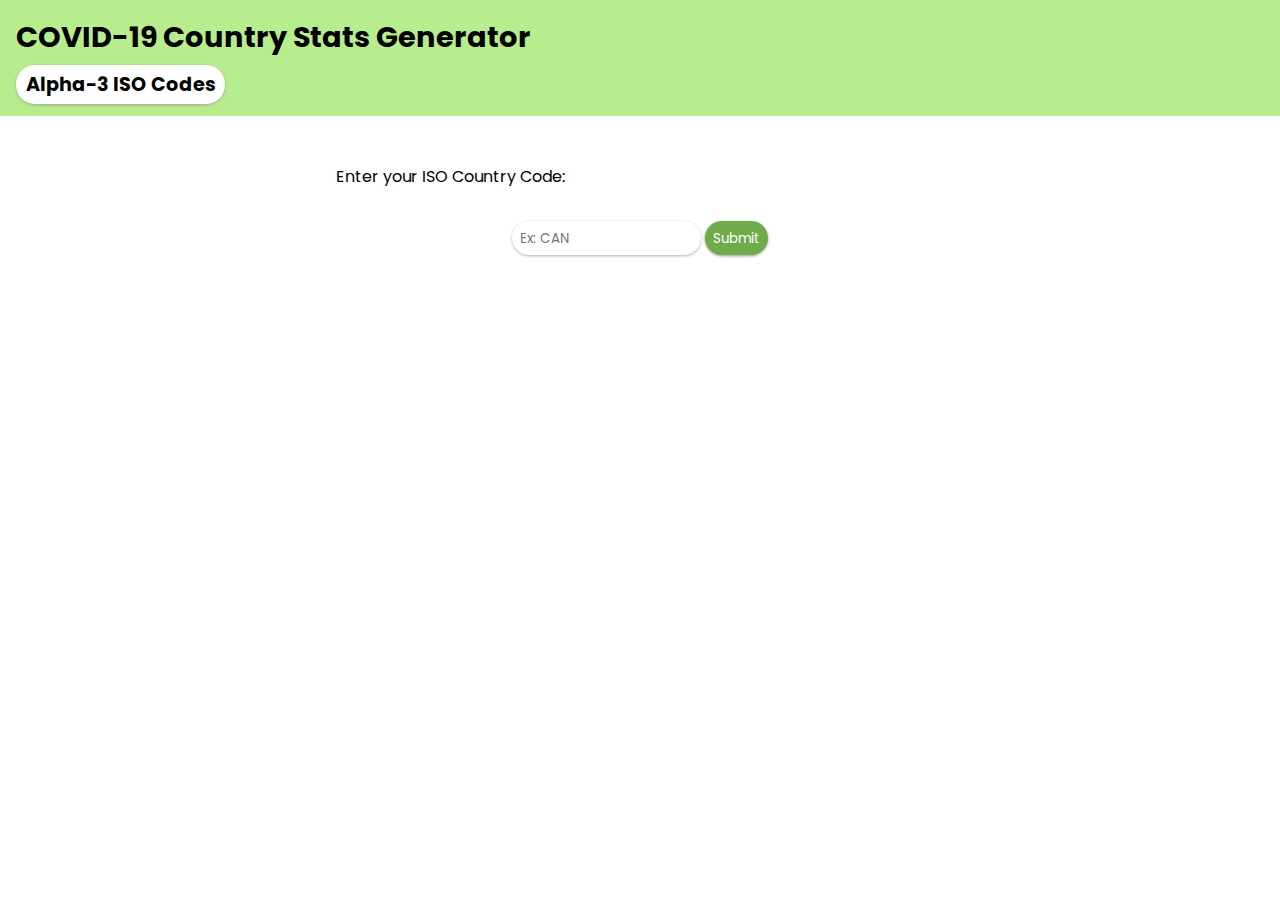
<file: index.html>
<!doctype html>
<html lang="en">
	<head>
		<meta charset="utf-8">
		<meta name="viewport" content="width=device-width, initial-scale=1.0">
        <title>COVID-19 Country Data Generator</title>
        <link rel="stylesheet" href="style.css">
    </head>
	<body>
        <header>
            <h1>COVID-19 Country Stats Generator</h1>
            <h2><a href="codes.html"> Alpha-3 ISO Codes</a></h2>
        </header>
        <main>
            <section>
                <p>Enter your ISO Country Code:</p>
                <form action="index.html" method="POST" id="submitForm">
                    <input type="text" id="inputValue" placeholder="Ex: CAN">
                    <input type="button" value="Submit" class="button" onclick=`resetForm()` onclick=`scrollToBottom()`>
                </form>
                <!-- <div class="map"><img src="img/13-132760_world-map-transparent-images-world-map-colorful-png.png" alt="Image of world map"></div>
            </section> -->
            <div class="display"></div>
        </main>
		<script src="script.js"></script>
	</body>
</html>
</file>
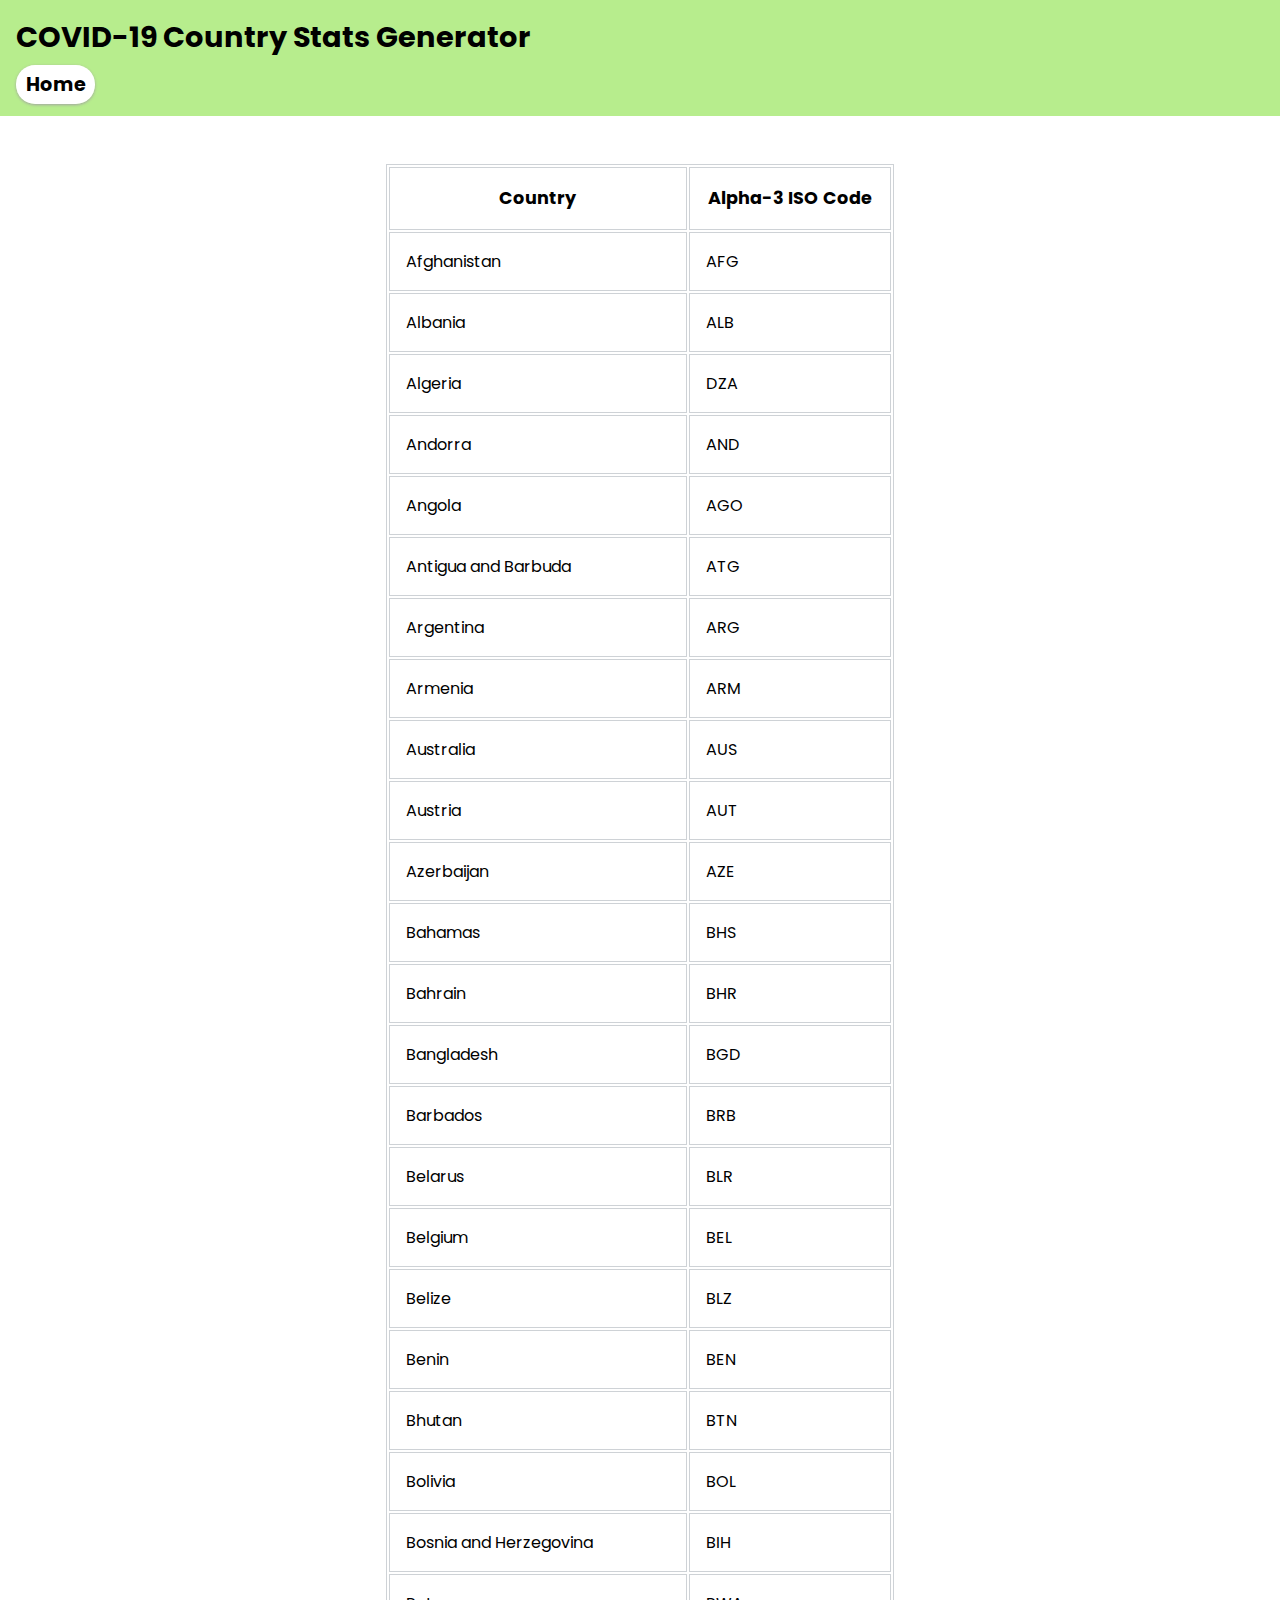
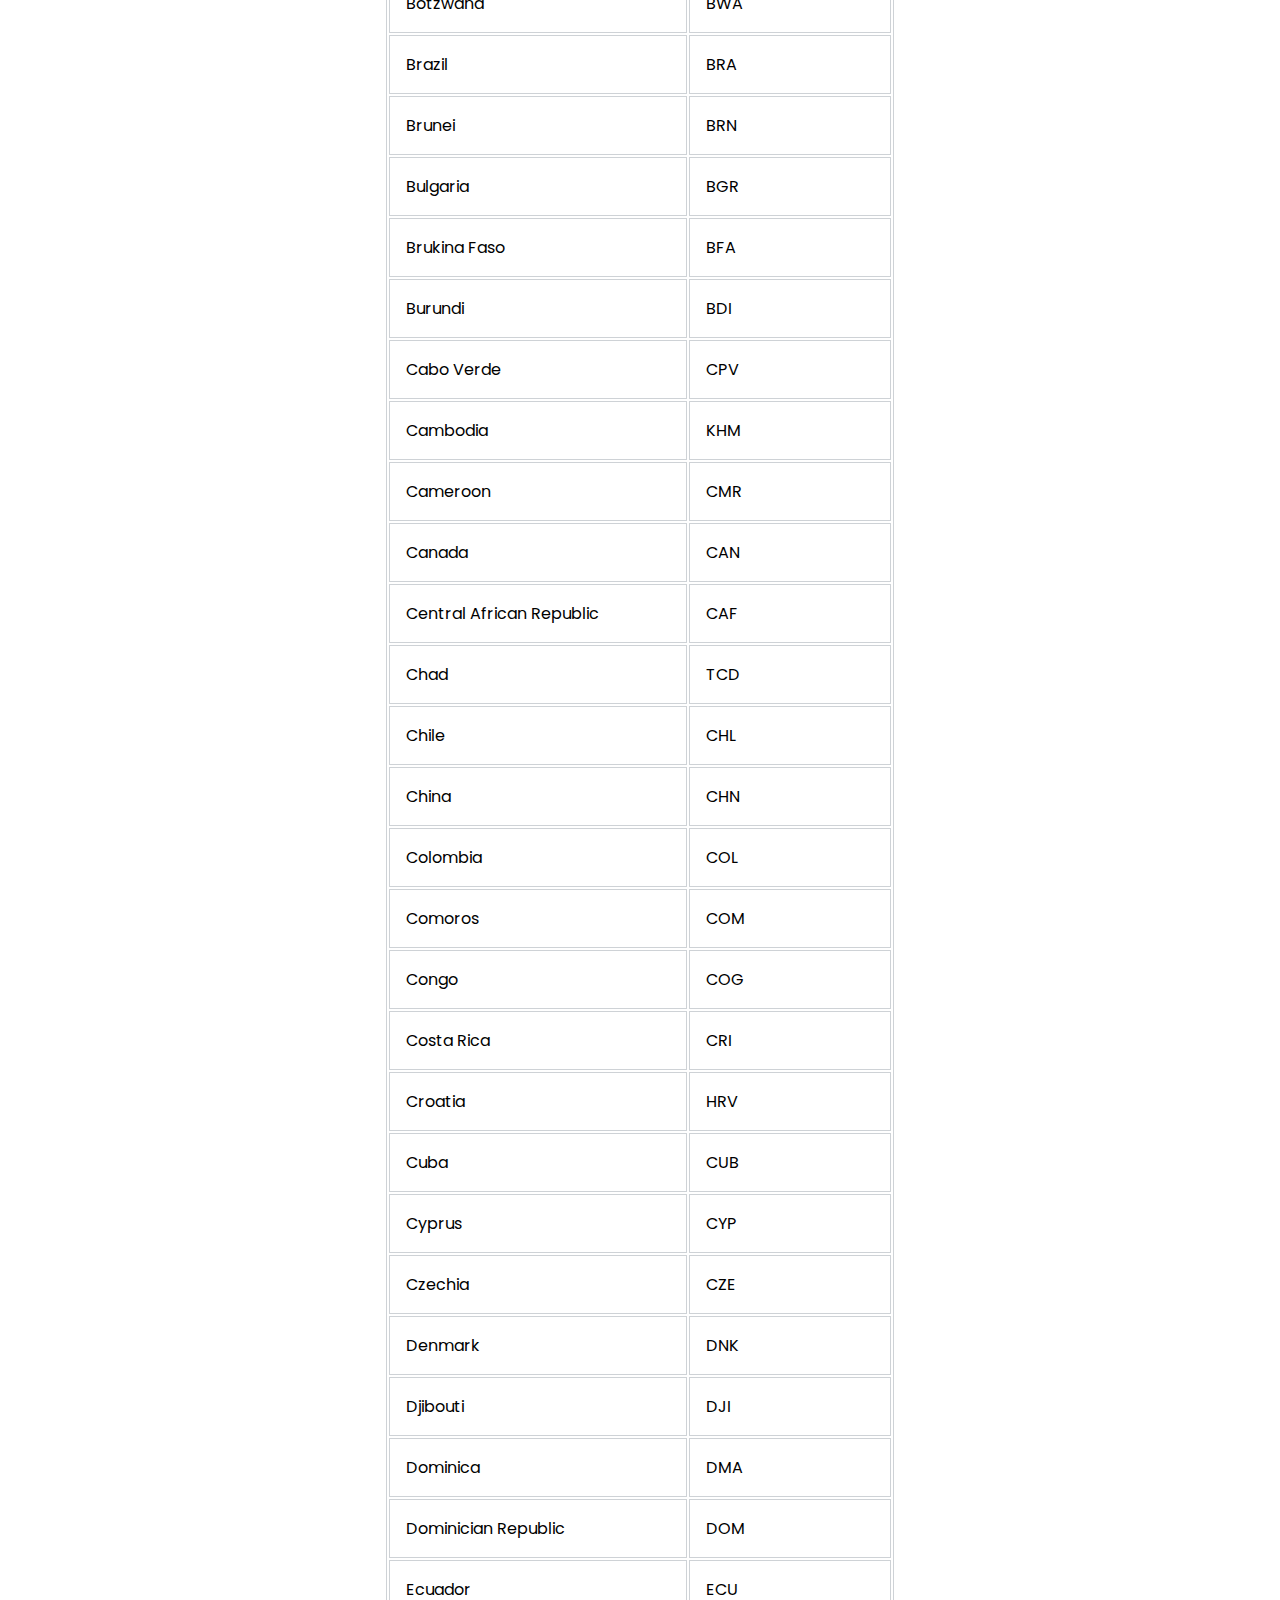
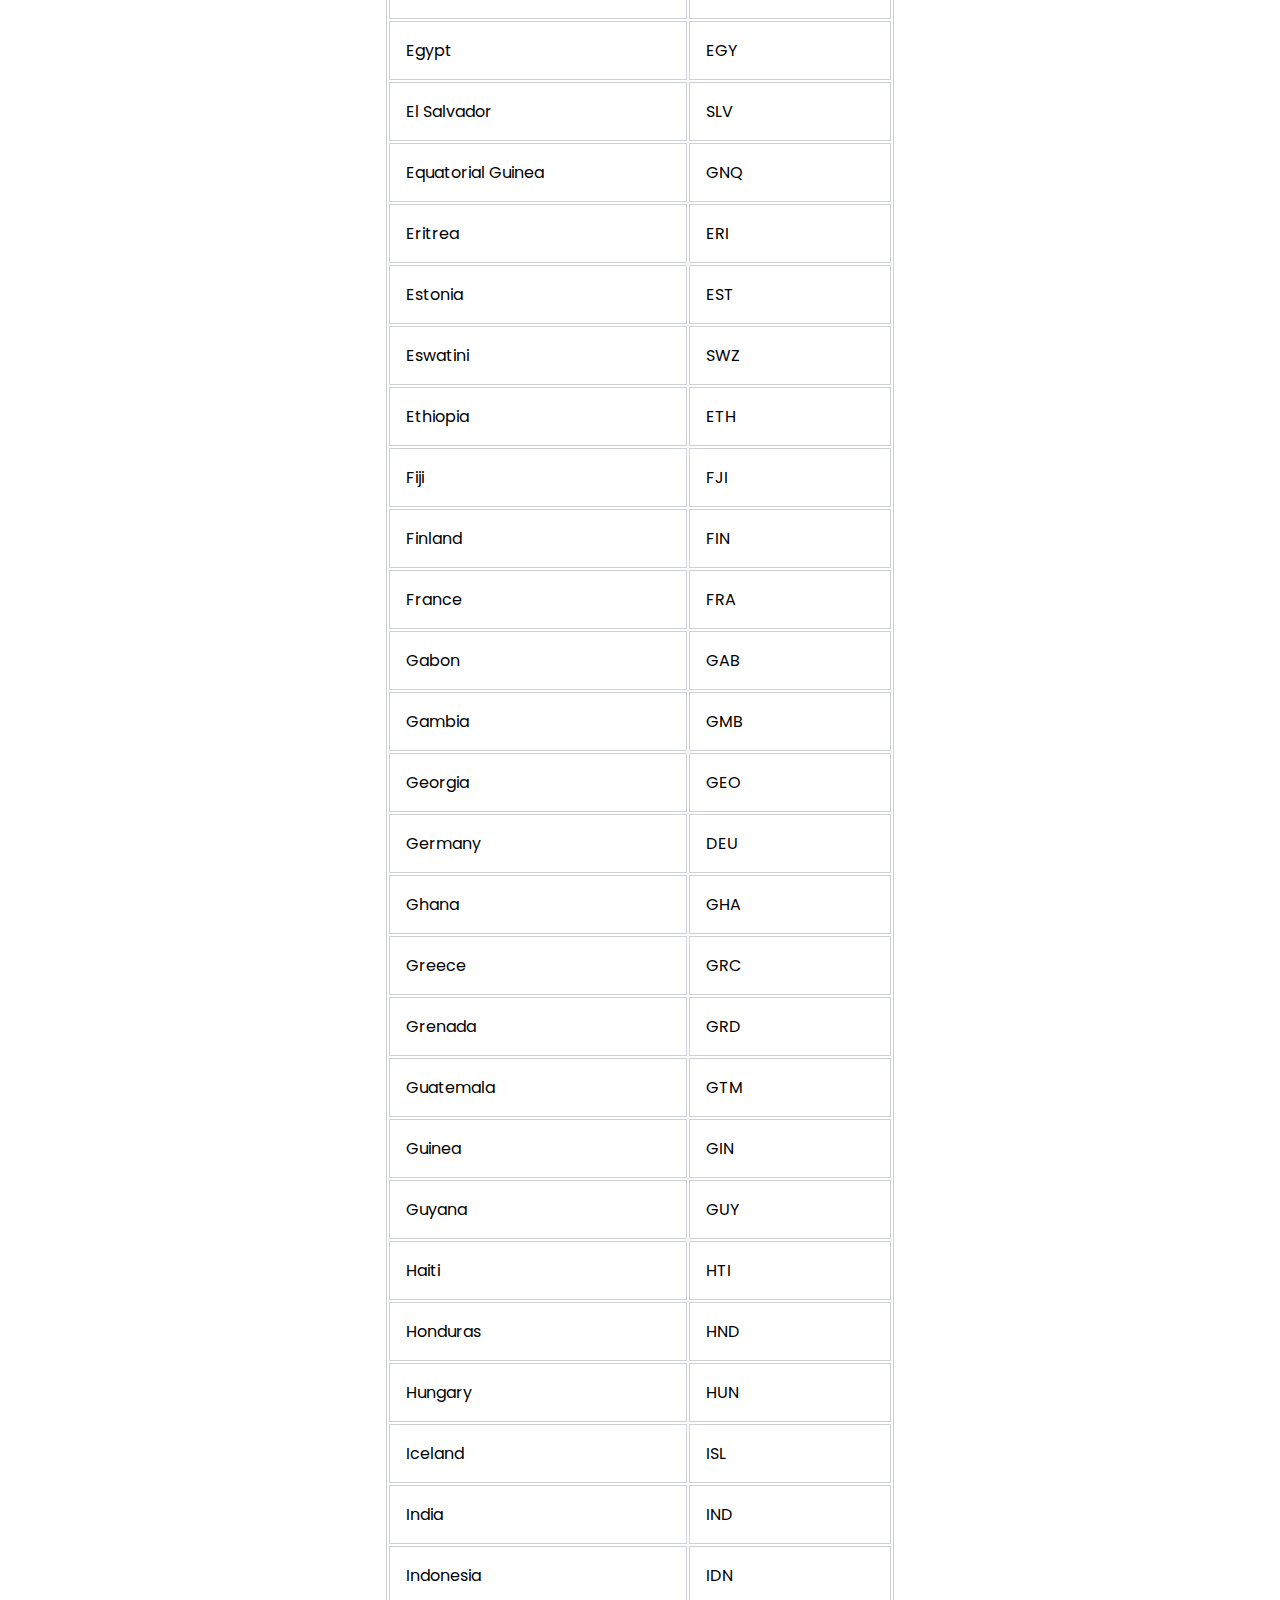
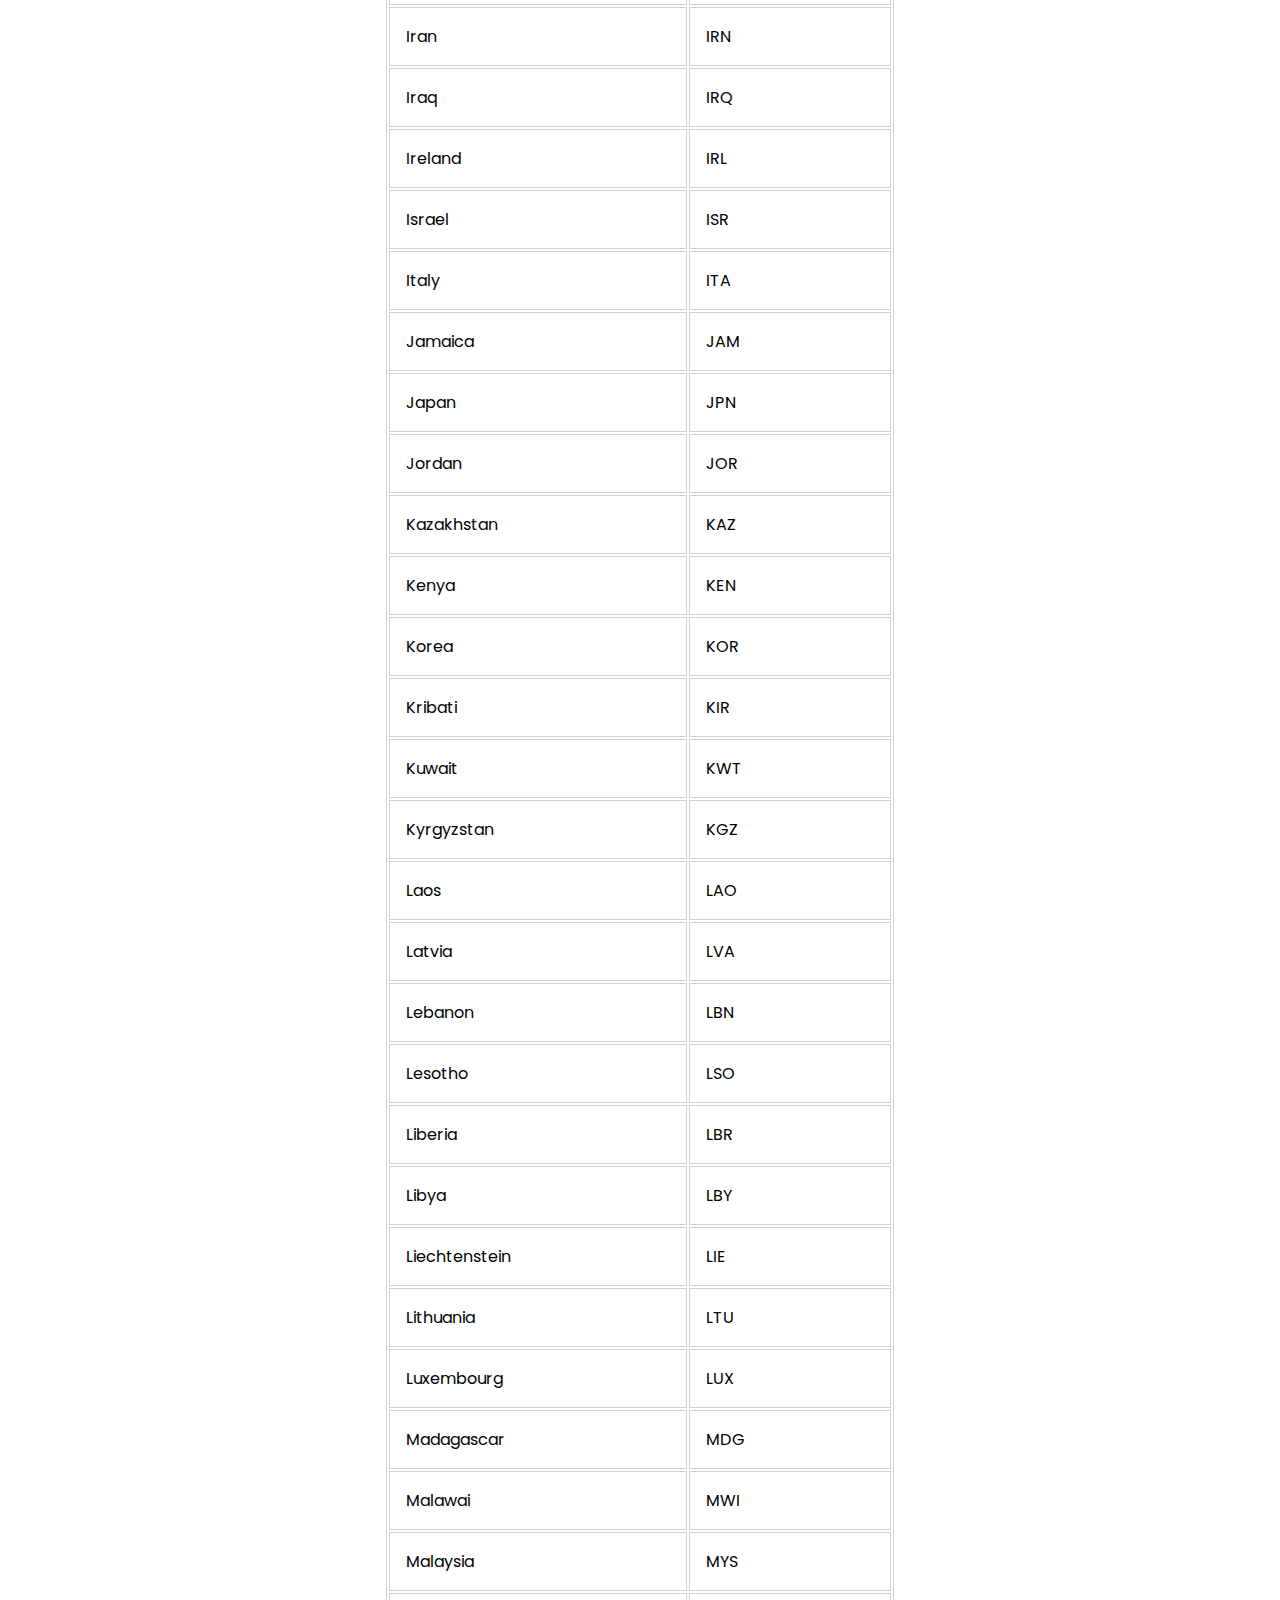
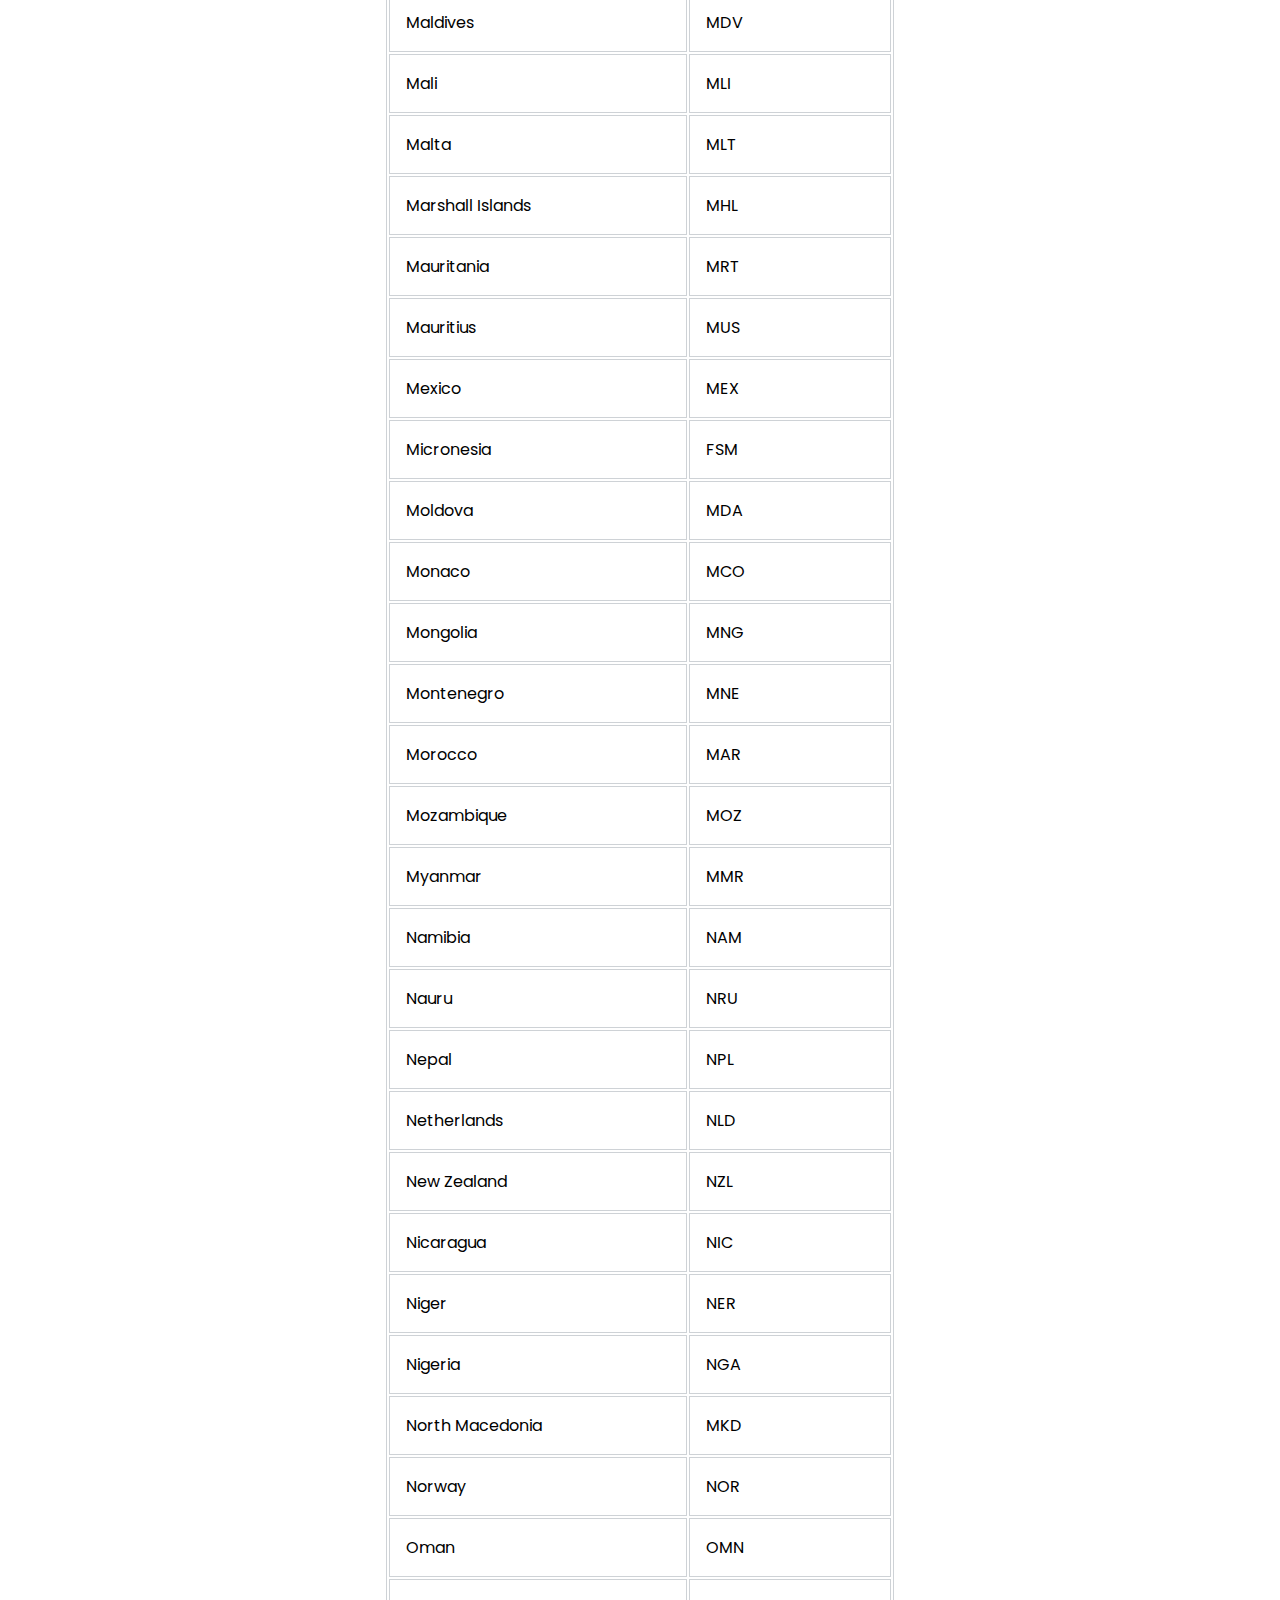
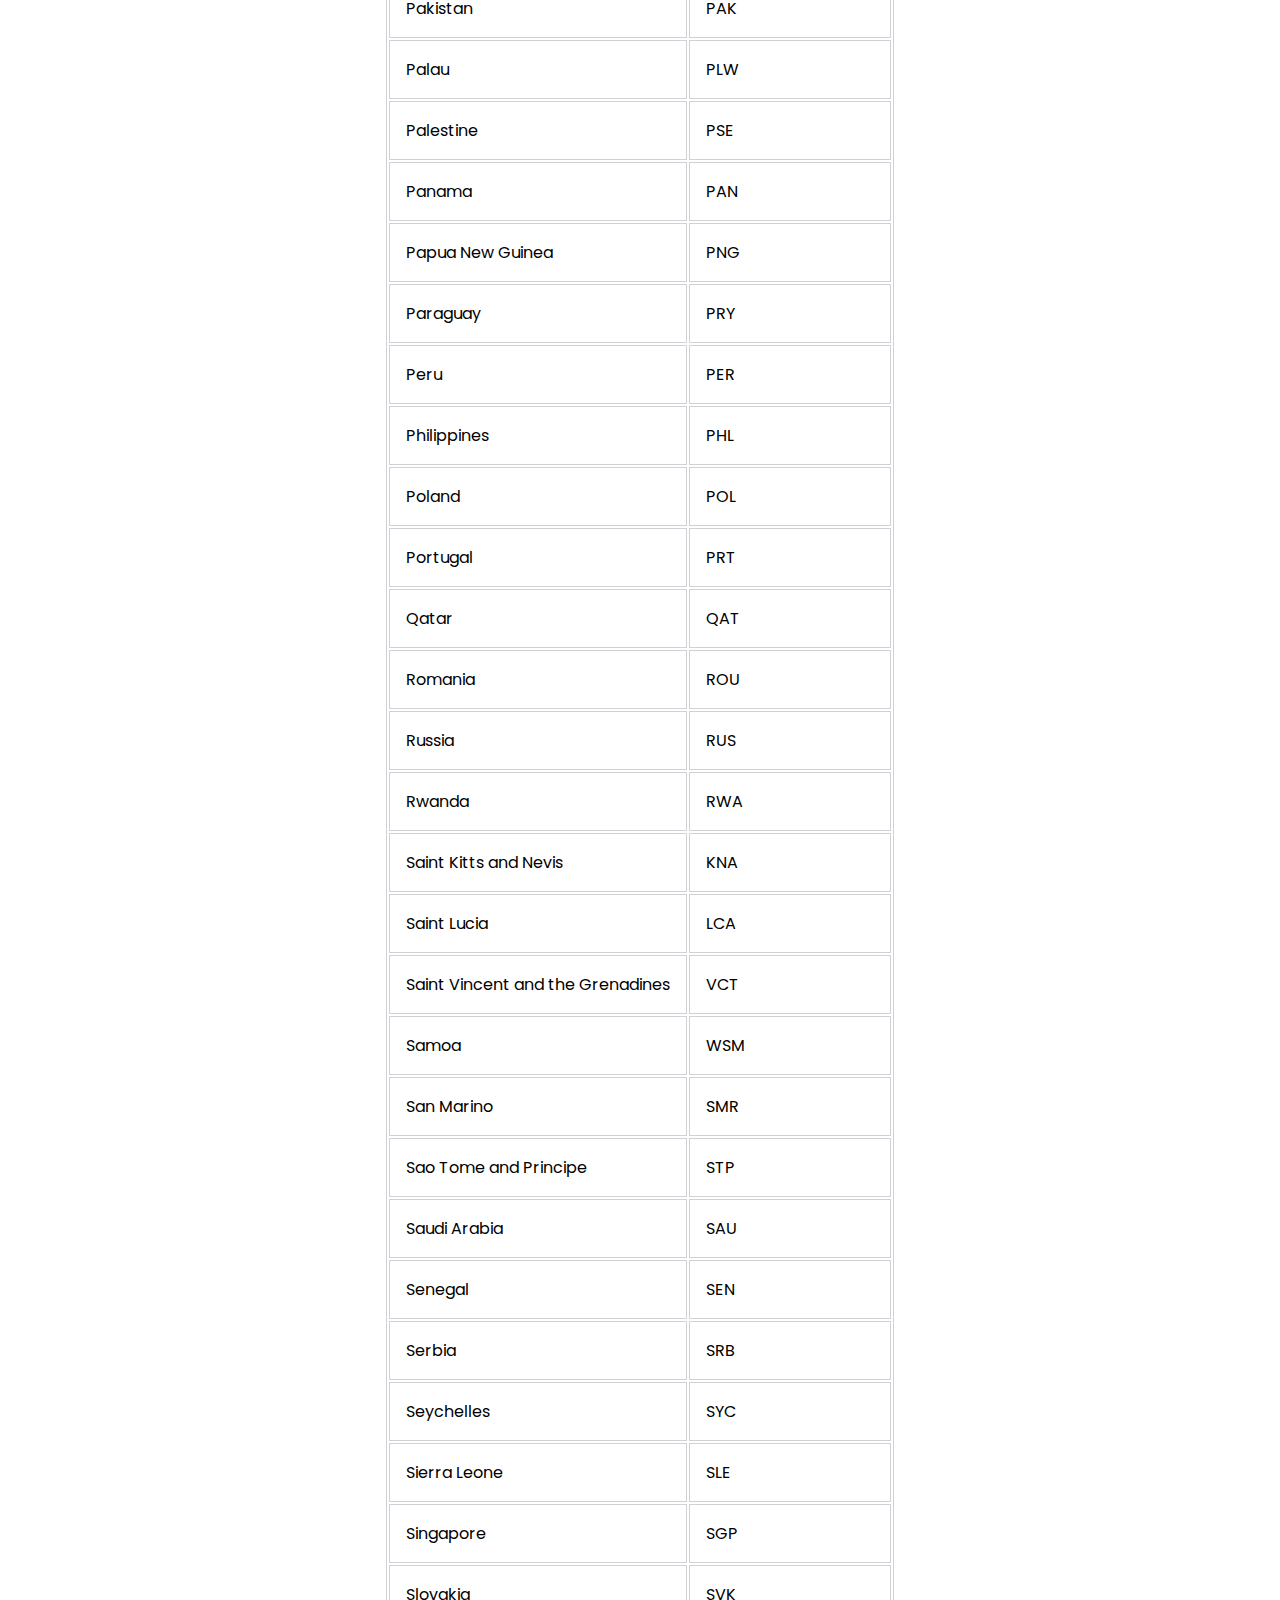
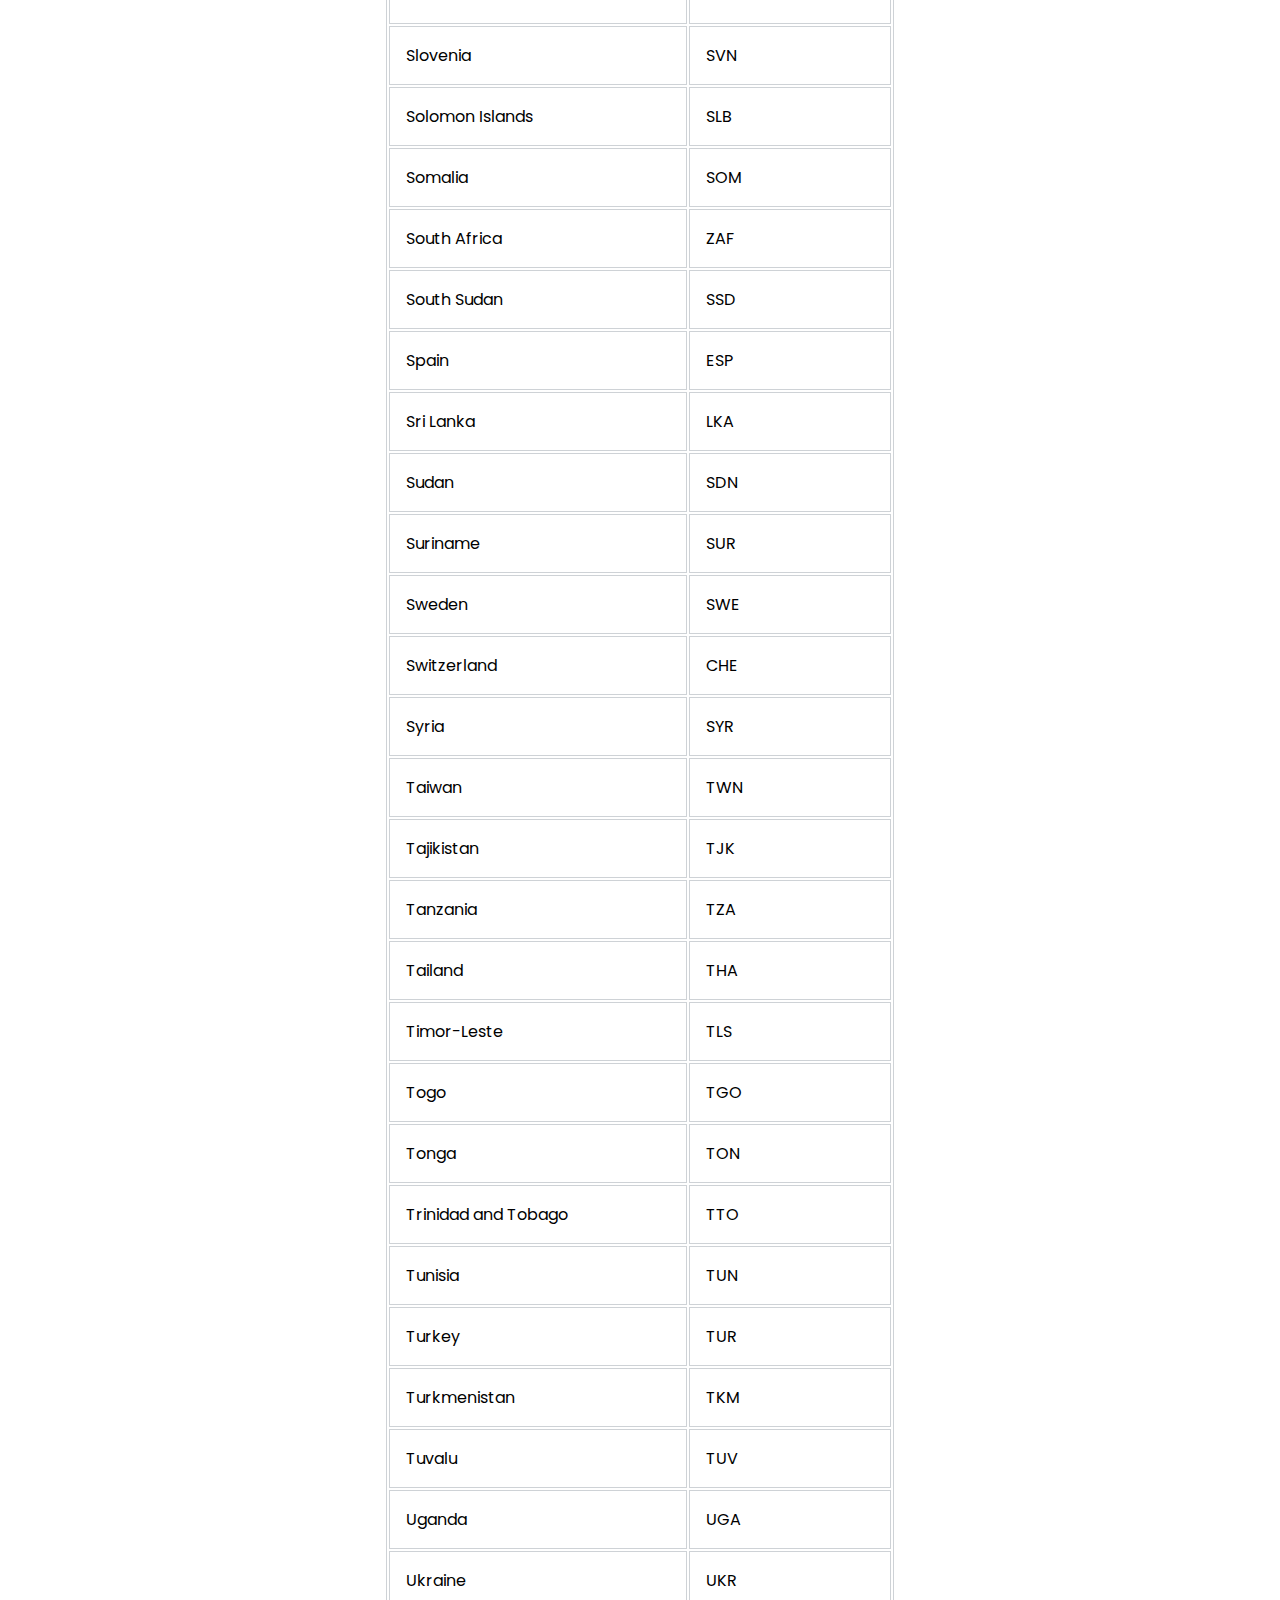
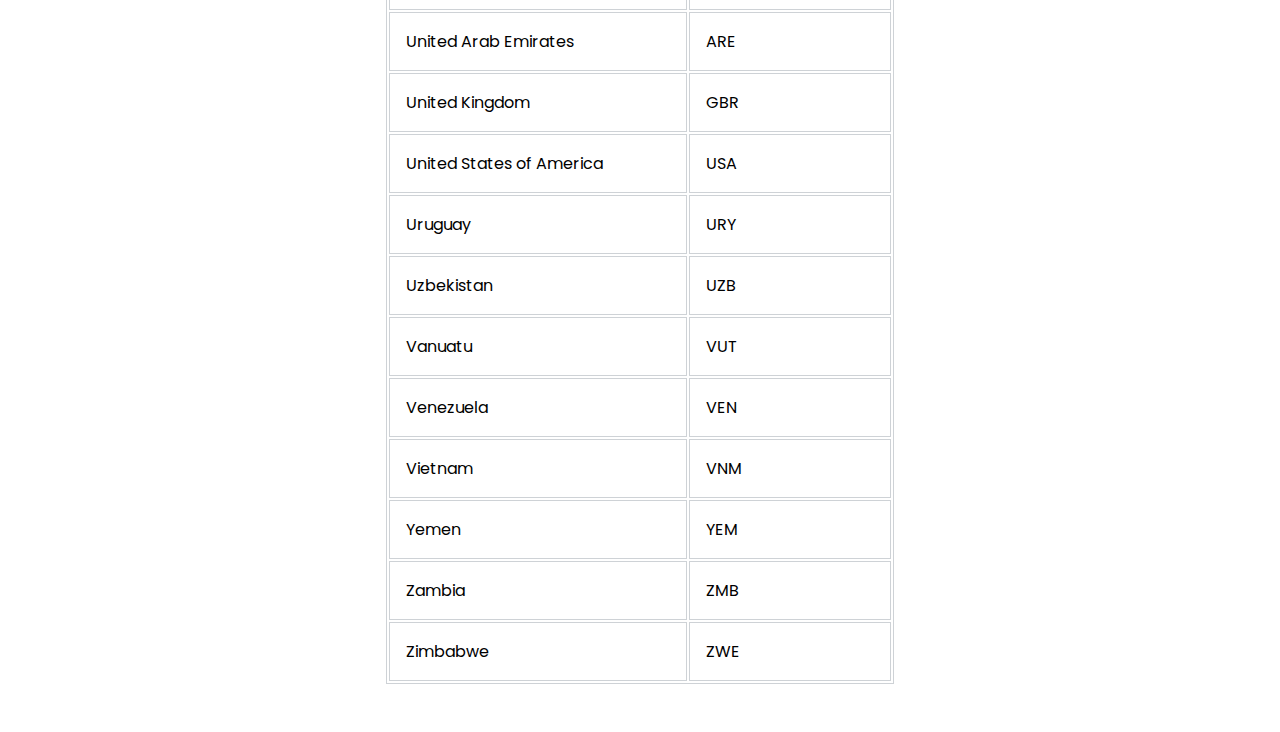
<file: codes.html>
<!doctype html>
<html lang="en">
<head>
    <meta charset="utf-8">
    <meta name="viewport" content="width=device-width, initial-scale=1.0">
    <title>Country ISO Codes</title>
    <link rel="stylesheet" href="style.css">
</head>
<body>
    <header>
        <h1>COVID-19 Country Stats Generator</h1>
        <h2><a href="index.html">Home</a></h2>
    </header>
    <main>
        <table>
            <tr>
                <th>Country</th>
                <th>Alpha-3 ISO Code</th>
            </tr>
            <tr>
                <td>Afghanistan</td>
                <td>AFG</td>
            </tr>
            <tr>
                <td>Albania</td>
                <td>ALB</td>
            </tr>
            <tr>
                <td>Algeria</td>
                <td>DZA</td>
            </tr>
            <tr>
                <td>Andorra</td>
                <td>AND</td>
            </tr>
            <tr>
                <td>Angola</td>
                <td>AGO</td>
            </tr>
            <tr>
                <td>Antigua and Barbuda</td>
                <td>ATG</td>
            </tr>
            <tr>
                <td>Argentina</td>
                <td>ARG</td>
            </tr>
            <tr>
                <td>Armenia</td>
                <td>ARM</td>
            </tr>
            <tr>
                <td>Australia</td>
                <td>AUS</td>
            </tr>
            <tr>
                <td>Austria</td>
                <td>AUT</td>
            </tr>
            <tr>
                <td>Azerbaijan</td>
                <td>AZE</td>
            </tr>
            <tr>
                <td>Bahamas</td>
                <td>BHS</td>
            </tr>
            <tr>
                <td>Bahrain</td>
                <td>BHR</td>
            </tr>
            <tr>
                <td>Bangladesh</td>
                <td>BGD</td>
            </tr>
            <tr>
                <td>Barbados</td>
                <td>BRB</td>
            </tr>
            <tr>
                <td>Belarus</td>
                <td>BLR</td>
            </tr>
            <tr>
                <td>Belgium</td>
                <td>BEL</td>
            </tr>
            <tr>
                <td>Belize</td>
                <td>BLZ</td>
            </tr>
            <tr>
                <td>Benin</td>
                <td>BEN</td>
            </tr>
            <tr>
                <td>Bhutan</td>
                <td>BTN</td>
            </tr>
            <tr>
                <td>Bolivia</td>
                <td>BOL</td>
            </tr>
            <tr>
                <td>Bosnia and Herzegovina</td>
                <td>BIH</td>
            </tr>
            <tr>
                <td>Botzwana</td>
                <td>BWA</td>
            </tr>
            <tr>
                <td>Brazil</td>
                <td>BRA</td>
            </tr>
            <tr>
                <td>Brunei</td>
                <td>BRN</td>
            </tr>
            <tr>
                <td>Bulgaria</td>
                <td>BGR</td>
            </tr>
            <tr>
                <td>Brukina Faso</td>
                <td>BFA</td>
            </tr>
            <tr>
                <td>Burundi</td>
                <td>BDI</td>
            </tr>
            <tr>
                <td>Cabo Verde</td>
                <td>CPV</td>
            </tr>
            <tr>
                <td>Cambodia</td>
                <td>KHM</td>
            </tr>
            <tr>
                <td>Cameroon</td>
                <td>CMR</td>
            </tr>
            <tr>
                <td>Canada</td>
                <td>CAN</td>
            </tr>
            <tr>
                <td>Central African Republic</td>
                <td>CAF</td>
            </tr>
            <tr>
                <td>Chad</td>
                <td>TCD</td>
            </tr>
            <tr>
                <td>Chile</td>
                <td>CHL</td>
            </tr>
            <tr>
                <td>China</td>
                <td>CHN</td>
            </tr>
            <tr>
                <td>Colombia</td>
                <td>COL</td>
            </tr>
            <tr>
                <td>Comoros</td>
                <td>COM</td>
            </tr>
            <tr>
                <td>Congo</td>
                <td>COG</td>
            </tr>
            <tr>
                <td>Costa Rica</td>
                <td>CRI</td>
            </tr>
            <tr>
                <td>Croatia</td>
                <td>HRV</td>
            </tr>
            <tr>
                <td>Cuba</td>
                <td>CUB</td>
            </tr>
            <tr>
                <td>Cyprus</td>
                <td>CYP</td>
            </tr>
            <tr>
                <td>Czechia</td>
                <td>CZE</td>
            </tr>
            <tr>
                <td>Denmark</td>
                <td>DNK</td>
            </tr>
            <tr>
                <td>Djibouti</td>
                <td>DJI</td>
            </tr>
            <tr>
                <td>Dominica</td>
                <td>DMA</td>
            </tr>
            <tr>
                <td>Dominician Republic</td>
                <td>DOM</td>
            </tr>
            <tr>
                <td>Ecuador</td>
                <td>ECU</td>
            </tr>
            <tr>
                <td>Egypt</td>
                <td>EGY</td>
            </tr>
            <tr>
                <td>El Salvador</td>
                <td>SLV</td>
            </tr>
            <tr>
                <td>Equatorial Guinea</td>
                <td>GNQ</td>
            </tr>
            <tr>
                <td>Eritrea</td>
                <td>ERI</td>
            </tr>
            <tr>
                <td>Estonia</td>
                <td>EST</td>
            </tr>
            <tr>
                <td>Eswatini</td>
                <td>SWZ</td>
            </tr>
            <tr>
                <td>Ethiopia</td>
                <td>ETH</td>
            </tr>
            <tr>
                <td>Fiji</td>
                <td>FJI</td>
            </tr>
            <tr>
                <td>Finland</td>
                <td>FIN</td>
            </tr>
            <tr>
                <td>France</td>
                <td>FRA</td>
            </tr>
            <tr>
                <td>Gabon</td>
                <td>GAB</td>
            </tr>
            <tr>
                <td>Gambia</td>
                <td>GMB</td>
            </tr>
            <tr>
                <td>Georgia</td>
                <td>GEO</td>
            </tr>
            <tr>
                <td>Germany</td>
                <td>DEU</td>
            </tr>
            <tr>
                <td>Ghana</td>
                <td>GHA</td>
            </tr>
            <tr>
                <td>Greece</td>
                <td>GRC</td>
            </tr>
            <tr>
                <td>Grenada</td>
                <td>GRD</td>
            </tr>
            <tr>
                <td>Guatemala</td>
                <td>GTM</td>
            </tr>
            <tr>
                <td>Guinea</td>
                <td>GIN</td>
            </tr>
            <tr>
                <td>Guyana</td>
                <td>GUY</td>
            </tr>
            <tr>
                <td>Haiti</td>
                <td>HTI</td>
            </tr>
            <tr>
                <td>Honduras</td>
                <td>HND</td>
            </tr>
            <tr>
                <td>Hungary</td>
                <td>HUN</td>
            </tr>
            <tr>
                <td>Iceland</td>
                <td>ISL</td>
            </tr>
            <tr>
                <td>India</td>
                <td>IND</td>
            </tr>
            <tr>
                <td>Indonesia</td>
                <td>IDN</td>
            </tr>
            <tr>
                <td>Iran</td>
                <td>IRN</td>
            </tr>
            <tr>
                <td>Iraq</td>
                <td>IRQ</td>
            </tr>
            <tr>
                <td>Ireland</td>
                <td>IRL</td>
            </tr>
            <tr>
                <td>Israel</td>
                <td>ISR</td>
            </tr>
            <tr>
                <td>Italy</td>
                <td>ITA</td>
            </tr>
            <tr>
                <td>Jamaica</td>
                <td>JAM</td>
            </tr>
            <tr>
                <td>Japan</td>
                <td>JPN</td>
            </tr>
            <tr>
                <td>Jordan</td>
                <td>JOR</td>
            </tr>
            <tr>
                <td>Kazakhstan</td>
                <td>KAZ</td>
            </tr>
            <tr>
                <td>Kenya</td>
                <td>KEN</td>
            </tr>
            <tr>
                <td>Korea</td>
                <td>KOR</td>
            </tr>
            <tr>
                <td>Kribati</td>
                <td>KIR</td>
            </tr>
            <tr>
                <td>Kuwait</td>
                <td>KWT</td>
            </tr>
            <tr>
                <td>Kyrgyzstan</td>
                <td>KGZ</td>
            </tr>
            <tr>
                <td>Laos</td>
                <td>LAO</td>
            </tr>
            <tr>
                <td>Latvia</td>
                <td>LVA</td>
            </tr>
            <tr>
                <td>Lebanon</td>
                <td>LBN</td>
            </tr>
            <tr>
                <td>Lesotho</td>
                <td>LSO</td>
            </tr>
            <tr>
                <td>Liberia</td>
                <td>LBR</td>
            </tr>
            <tr>
                <td>Libya</td>
                <td>LBY</td>
            </tr>
            <tr>
                <td>Liechtenstein</td>
                <td>LIE</td>
            </tr>
            <tr>
                <td>Lithuania</td>
                <td>LTU</td>
            </tr>
            <tr>
                <td>Luxembourg</td>
                <td>LUX</td>
            </tr>
            <tr>
                <td>Madagascar</td>
                <td>MDG</td>
            </tr>
            <tr>
                <td>Malawai</td>
                <td>MWI</td>
            </tr>
            <tr>
                <td>Malaysia</td>
                <td>MYS</td>
            </tr>
            <tr>
                <td>Maldives</td>
                <td>MDV</td>
            </tr>
            <tr>
                <td>Mali</td>
                <td>MLI</td>
            </tr>
            <tr>
                <td>Malta</td>
                <td>MLT</td>
            </tr>
            <tr>
                <td>Marshall Islands</td>
                <td>MHL</td>
            </tr>
            <tr>
                <td>Mauritania</td>
                <td>MRT</td>
            </tr>
            <tr>
                <td>Mauritius</td>
                <td>MUS</td>
            </tr>
            <tr>
                <td>Mexico</td>
                <td>MEX</td>
            </tr>
            <tr>
                <td>Micronesia</td>
                <td>FSM</td>
            </tr>
            <tr>
                <td>Moldova</td>
                <td>MDA</td>
            </tr>
            <tr>
                <td>Monaco</td>
                <td>MCO</td>
            </tr>
            <tr>
                <td>Mongolia</td>
                <td>MNG</td>
            </tr>
            <tr>
                <td>Montenegro</td>
                <td>MNE</td>
            </tr>
            <tr>
                <td>Morocco</td>
                <td>MAR</td>
            </tr>
            <tr>
                <td>Mozambique</td>
                <td>MOZ</td>
            </tr>
            <tr>
                <td>Myanmar</td>
                <td>MMR</td>
            </tr>
            <tr>
                <td>Namibia</td>
                <td>NAM</td>
            </tr>
            <tr>
                <td>Nauru</td>
                <td>NRU</td>
            </tr>
            <tr>
                <td>Nepal</td>
                <td>NPL</td>
            </tr>
            <tr>
                <td>Netherlands</td>
                <td>NLD</td>
            </tr>
            <tr>
                <td>New Zealand</td>
                <td>NZL</td>
            </tr>
            <tr>
                <td>Nicaragua</td>
                <td>NIC</td>
            </tr>
            <tr>
                <td>Niger</td>
                <td>NER</td>
            </tr>
            <tr>
                <td>Nigeria</td>
                <td>NGA</td>
            </tr>
            <tr>
                <td>North Macedonia</td>
                <td>MKD</td>
            </tr>
            <tr>
                <td>Norway</td>
                <td>NOR</td>
            </tr>
            <tr>
                <td>Oman</td>
                <td>OMN</td>
            </tr>
            <tr>
                <td>Pakistan</td>
                <td>PAK</td>
            </tr>
            <tr>
                <td>Palau</td>
                <td>PLW</td>
            </tr>
            <tr>
                <td>Palestine</td>
                <td>PSE</td>
            </tr>
            <tr>
                <td>Panama</td>
                <td>PAN</td>
            </tr>
            <tr>
                <td>Papua New Guinea</td>
                <td>PNG</td>
            </tr>
            <tr>
                <td>Paraguay</td>
                <td>PRY</td>
            </tr>
            <tr>
                <td>Peru</td>
                <td>PER</td>
            </tr>
            <tr>
                <td>Philippines</td>
                <td>PHL</td>
            </tr>
            <tr>
                <td>Poland</td>
                <td>POL</td>
            </tr>
            <tr>
                <td>Portugal</td>
                <td>PRT</td>
            </tr>
            <tr>
                <td>Qatar</td>
                <td>QAT</td>
            </tr>
            <tr>
                <td>Romania</td>
                <td>ROU</td>
            </tr>
            <tr>
                <td>Russia</td>
                <td>RUS</td>
            </tr>
            <tr>
                <td>Rwanda</td>
                <td>RWA</td>
            </tr>
            <tr>
                <td>Saint Kitts and Nevis</td>
                <td>KNA</td>
            </tr>
            <tr>
                <td>Saint Lucia</td>
                <td>LCA</td>
            </tr>
            <tr>
                <td>Saint Vincent and the Grenadines</td>
                <td>VCT</td>
            </tr>
            <tr>
                <td>Samoa</td>
                <td>WSM</td>
            </tr>
            <tr>
                <td>San Marino</td>
                <td>SMR</td>
            </tr>
            <tr>
                <td>Sao Tome and Principe</td>
                <td>STP</td>
            </tr>
            <tr>
                <td>Saudi Arabia</td>
                <td>SAU</td>
            </tr>
            <tr>
                <td>Senegal</td>
                <td>SEN</td>
            </tr>
            <tr>
                <td>Serbia</td>
                <td>SRB</td>
            </tr>
            <tr>
                <td>Seychelles</td>
                <td>SYC</td>
            </tr>
            <tr>
                <td>Sierra Leone</td>
                <td>SLE</td>
            </tr>
            <tr>
                <td>Singapore</td>
                <td>SGP</td>
            </tr>
            <tr>
                <td>Slovakia</td>
                <td>SVK</td>
            </tr>
            <tr>
                <td>Slovenia</td>
                <td>SVN</td>
            </tr>
            <tr>
                <td>Solomon Islands</td>
                <td>SLB</td>
            </tr>
            <tr>
                <td>Somalia</td>
                <td>SOM</td>
            </tr>
            <tr>
                <td>South Africa</td>
                <td>ZAF</td>
            </tr>
            <tr>
                <td>South Sudan</td>
                <td>SSD</td>
            </tr>
            <tr>
                <td>Spain</td>
                <td>ESP</td>
            </tr>
            <tr>
                <td>Sri Lanka</td>
                <td>LKA</td>
            </tr>
            <tr>
                <td>Sudan</td>
                <td>SDN</td>
            </tr>
            <tr>
                <td>Suriname</td>
                <td>SUR</td>
            </tr>
            <tr>
                <td>Sweden</td>
                <td>SWE</td>
            </tr>
            <tr>
                <td>Switzerland</td>
                <td>CHE</td>
            </tr>
            <tr>
                <td>Syria</td>
                <td>SYR</td>
            </tr>
            <tr>
                <td>Taiwan</td>
                <td>TWN</td>
            </tr>
            <tr>
                <td>Tajikistan</td>
                <td>TJK</td>
            </tr>
            <tr>
                <td>Tanzania</td>
                <td>TZA</td>
            </tr>
            <tr>
                <td>Tailand</td>
                <td>THA</td>
            </tr>
            <tr>
                <td>Timor-Leste</td>
                <td>TLS</td>
            </tr>
            <tr>
                <td>Togo</td>
                <td>TGO</td>
            </tr>
            <tr>
                <td>Tonga</td>
                <td>TON</td>
            </tr>
            <tr>
                <td>Trinidad and Tobago</td>
                <td>TTO</td>
            </tr>
            <tr>
                <td>Tunisia</td>
                <td>TUN</td>
            </tr>
            <tr>
                <td>Turkey</td>
                <td>TUR</td>
            </tr>
            <tr>
                <td>Turkmenistan</td>
                <td>TKM</td>
            </tr>
            <tr>
                <td>Tuvalu</td>
                <td>TUV</td>
            </tr>
            <tr>
                <td>Uganda</td>
                <td>UGA</td>
            </tr>
            <tr>
                <td>Ukraine</td>
                <td>UKR</td>
            </tr>
            <tr>
                <td>United Arab Emirates</td>
                <td>ARE</td>
            </tr>
            <tr>
                <td>United Kingdom</td>
                <td>GBR</td>
            </tr>
            <tr>
                <td>United States of America</td>
                <td>USA</td>
            </tr>
            <tr>
                <td>Uruguay</td>
                <td>URY</td>
            </tr>
            <tr>
                <td>Uzbekistan</td>
                <td>UZB</td>
            </tr>
            <tr>
                <td>Vanuatu</td>
                <td>VUT</td>
            </tr>
            <tr>
                <td>Venezuela</td>
                <td>VEN</td>
            </tr>
            <tr>
                <td>Vietnam</td>
                <td>VNM</td>
            </tr>
            <tr>
                <td>Yemen</td>
                <td>YEM</td>
            </tr>
            <tr>
                <td>Zambia</td>
                <td>ZMB</td>
            </tr>
            <tr>
                <td>Zimbabwe</td>
                <td>ZWE</td>
            </tr>
        </table>
    </main>
</body>
</file>
<file: style.css>
@import url('https://fonts.googleapis.com/css2?family=DM+Sans&display=swap');
@import url('https://fonts.googleapis.com/css2?family=Poppins:wght@200&display=swap');

body {
    background-color: white;
    font-family: 'Poppins', sans-serif;
    background-repeat: no-repeat;
    margin: auto;
}

main {
    max-width: 40em;
    margin: auto;
    padding: 0 1em;
}

header {
    background-color: #b7ed8d;
    margin: 0;
    padding: 1em;
}

h1 {
    margin: 0;
    margin-bottom: 0.2em;
    font-size: 1.8em;
}

h2 {
    margin: 0;
}

section {
    text-align: center;
    padding-top: 2em;
}

p {
    padding-bottom: 1em;
    text-align: left;
    padding: 1em;
    padding-top: 0;
}

li {
    list-style-type: none;
}

a {
    font-size: 0.8em;
    text-decoration: none;
    color: black;
    background-color: white;
    padding: 0.3em 0.5em;
    box-shadow: 0px 1px 3px rgb(162, 162, 162);
    border-radius: 1em;
}

input {
    border-radius: 2em;
    border: none;
    padding: 0.5em 0.6em;
    padding-top: 0.6em;
    box-shadow: 0px 1px 3px #959595;
    background-color: #6fab49;
    font-family: 'Poppins', sans-serif;
}

table {
    border: 1px solid #ced2d6;
    margin: auto;
    margin-top: 3em;
    margin-bottom: 3em;
}

th {
    padding: 1em;
    border: 1px solid #ced2d6;
    font-size: 1.1em;
}

td {
    border: 1px solid #ced2d6;
    padding: 1em;
}

.button {
    color: white;
}

.button:hover {
    background-color: #5e903f;
}

.display {
    padding: 4em;
    margin: auto;
    max-width: 40em;
    text-align: left;
}

.countryName {
    font-size: 1.2em;
}

.date {
    font-size: 1.2em;
}

.map {
    text-align: center;
    padding-top: 2em;
}

.map img {
    width: 100%;
}

.stats { 
    margin-top: 0;
}

#inputValue {
    align-content: center;
    width: 13em;
    box-shadow: 0px 1px 3px #b4b4b4;
    background-color: white;
}
</file>
